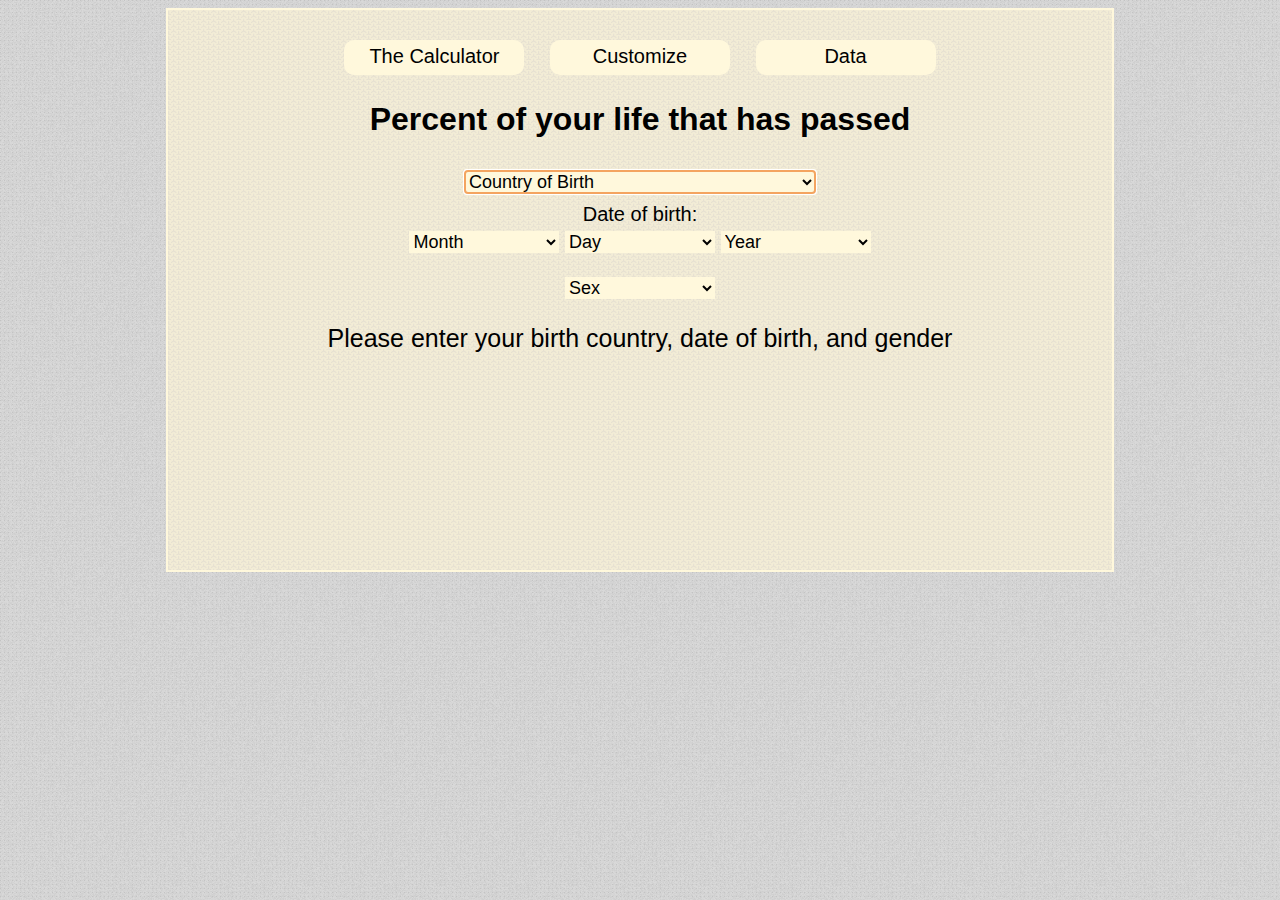
<file: index.html>
<!DOCTYPE html>
<html>
<head>
	<title>Life Percent - Calculator</title>
	<link rel='shortcut icon' href='Media/favicon.ico' />
	<meta property='og:title' content='See an accurate percentage of your life that has passed.'/>
	<meta property='og:image' content='Media/clock2.jpg'>
	<script src='Scripts/jquery.js'></script>
	<script src='Scripts/variables.js'></script>
	<script src='Scripts/countryDict.js'></script>
	<script src='Scripts/globalfunctions.js'></script>
	<script src='Scripts/calculator.js'></script>
	<link rel='stylesheet' type='text/css' href='Styles/calculator-style.css'>
	<link rel='stylesheet' type='text/css' href='Styles/base-style.css'>
	<meta name='Description' content='Displays the estimated passed percentage of your life using nationality, age and gender.'>
</head>
<body>
	<div class='mainsection'>
		<nav>
			<ul class='navitems'>
				<a href='index.html'><li>The Calculator</li></a>
				<a href='customize.html'><li>Customize</li></a>
				<a href='data.html'><li>Data</li></a>
			</ul>
		</nav>
		<h1 id='title'>Percent of your life that has passed</h1>
		<div id='formwrapper'>
			<select id='country' onchange='formChange(this)'>
				<option value='NaN'>Country of Birth</option>
				<optgroup label='Recommended Countries' id='recommendedgroup'>
				</optgroup>
				<optgroup label='Other Countries' id='normalgroup'>
				</optgroup>
			</select>
			<br/>
			<p id='dateofbirth'>Date of birth:</p>
			<select id='monthofbirth' onchange='formChange(this)'><!--Month born-->
				<option>Month</option>
				<option disabled value='NaN'></option>
			</select>

			<select id='dayofbirth' onchange='formChange(this)'>
				<option>Day</option>
				<option disabled value='NaN'></option>
			</select>

			<select id='yearofbirth' onchange='formChange(this)'><!--Year born-->
				<option>Year</option>
				<option disabled value='NaN'></option>
				
			</select><br/><br/>
			<select id='sex' onchange='formChange(this)'><!--Gender-->
				<option value='NaN'>Sex</option>
				<option value='0'>Male</option>
				<option value='1'>Female</option>
			</select>
		</div>
		<div id='infowrapper' class='noselect'>
			<p id='percentlifepassed'></p>
			<div id='moreinfo'></div>
		</div>
	</div>
</body>
</html>
</file>
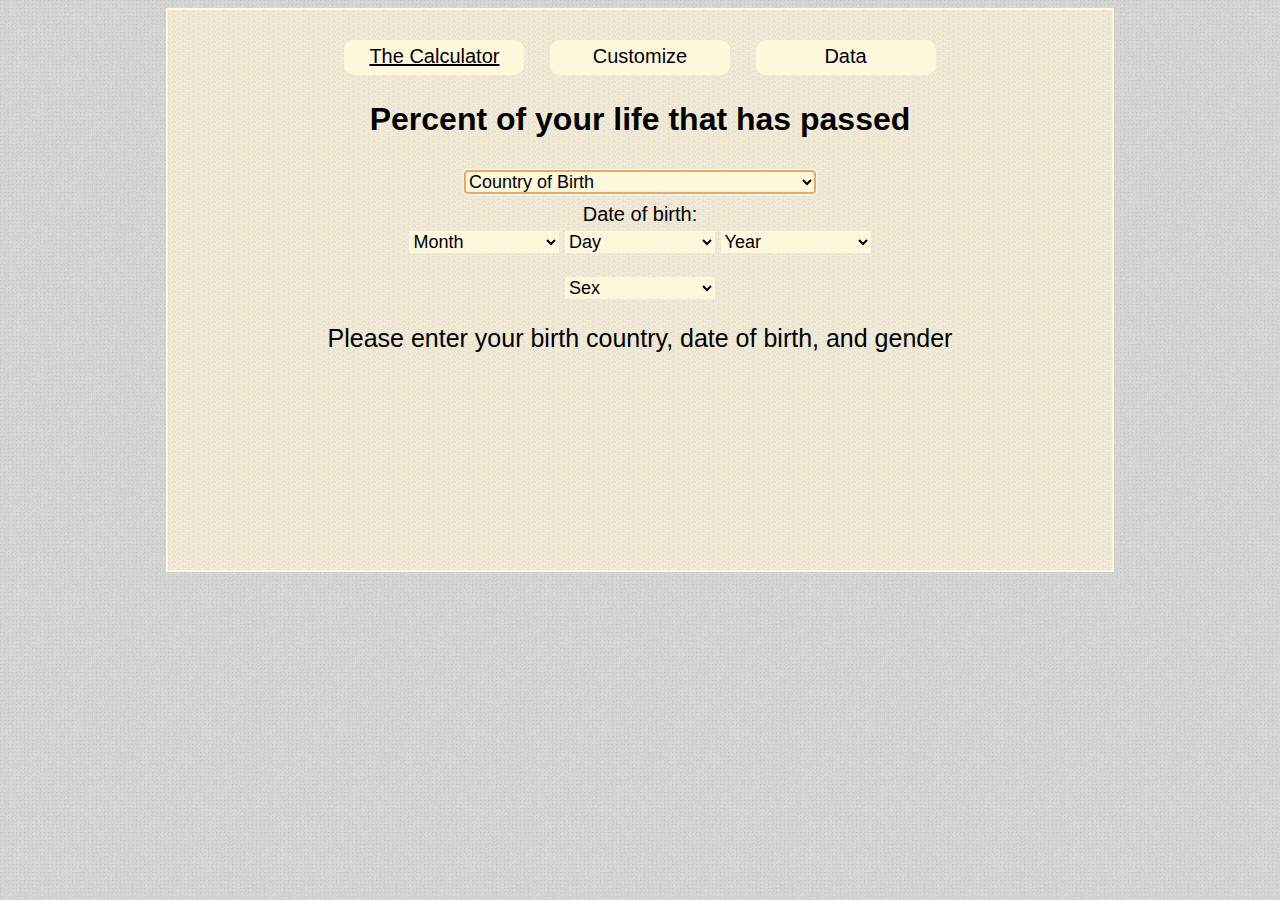
<file: calculator.html>
<!DOCTYPE html>
<html>
<head>
	<title>Life Percent - Calculator</title>
	<link rel='shortcut icon' href='Media/favicon.ico' />
	<meta property='og:title' content='See an accurate percentage of your life that has passed.'/>
	<meta property='og:image' content='Media/clock2.jpg'>
	<script src='Scripts/jquery.js'></script>
	<script src='Scripts/variables.js'></script>
	<script src='Scripts/countryDict.js'></script>
	<script src='Scripts/globalfunctions.js'></script>
	<script src='Scripts/calculator.js'></script>
	<link rel='stylesheet' type='text/css' href='Styles/calculator-style.css'>
	<link rel='stylesheet' type='text/css' href='Styles/base-style.css'>
	<meta name='Description' content='Displays the estimated passed percentage of your life using nationality, age and gender.'>
</head>
<body>
	<div class='mainsection'>
		<nav>
			<ul class='navitems'>
				<a href='calculator.html'><li>The Calculator</li></a>
				<a href='customize.html'><li>Customize</li></a>
				<a href='data.html'><li>Data</li></a>
			</ul>
		</nav>
		<h1 id='title'>Percent of your life that has passed</h1>
		<div id='formwrapper'>
			<select id='country' onchange='formChange(this)'>
				<option value='NaN'>Country of Birth</option>
				<optgroup label='Recommended Countries' id='recommendedgroup'>
				</optgroup>
				<optgroup label='Other Countries' id='normalgroup'>
				</optgroup>
			</select>
			<br/>
			<p id='dateofbirth'>Date of birth:</p>
			<select id='monthofbirth' onchange='formChange(this)'><!--Month born-->
				<option>Month</option>
				<option disabled value='NaN'></option>
			</select>

			<select id='dayofbirth' onchange='formChange(this)'>
				<option>Day</option>
				<option disabled value='NaN'></option>
			</select>

			<select id='yearofbirth' onchange='formChange(this)'><!--Year born-->
				<option>Year</option>
				<option disabled value='NaN'></option>
				
			</select><br/><br/>
			<select id='sex' onchange='formChange(this)'><!--Gender-->
				<option value='NaN'>Sex</option>
				<option value='0'>Male</option>
				<option value='1'>Female</option>
			</select>
		</div>
		<div id='infowrapper' class='noselect'>
			<p id='percentlifepassed'></p>
			<div id='moreinfo'></div>
		</div>
	</div>
</body>
</html>
</file>
<file: Styles/calculator-style.css>
div#moreinfo {
	font-size: 75%;
	height: 100px;
}
</file>
<file: Styles/base-style.css>
body {
	font-size: 20px;
	background-image: url('../Media/backgroundone.png');
	font-family: Futura, "Trebuchet MS", Arial, sans-serif;
}

a, a:visited {
	color: black;
}

nav ul li {
	width: 170px;
	height: 25px;
	text-align: center;
	background-color: #FFF8DC;
	display: inline-block;
	margin: 5px 10px;
	padding: 5px;
	border-radius: 10px;
}

ul.navitems {
	list-style: none;
	text-align: center;
	padding-left: 0;
}

div.mainsection {
	text-align: center;
	margin: 0 auto;
	border: 2px solid #FFF8DC;
	padding: 5px 30px;
	background-image: url('../Media/backgroundtwo.png');
	width: 70%;
	min-height: 550px;
}

select {
	font-family: Futura, "Trebuchet MS", Arial, sans-serif;
	background-color: #FFF8DC;
	border: none;
	font-size: 18px;
	width: 150px;
}

select#country {
	width: 350px !important;
}

select:-moz-focusring {
	color: transparent;
    text-shadow: 0 0 0 #000;
}
select:active {
	cursor: pointer;
	outline: none;
}

select:focus, select:hover {
	cursor: pointer;
	outline-color: #f4a460;
	outline-width: 2px;
}

p#percentlifepassed {
	font-size: 25px;
}

h3 {
	font-size: 120%;
}

.absolute-hide {
	display: none !important;
}


.noselect {
    -webkit-touch-callout: none;
    -webkit-user-select: none;
    -khtml-user-select: none;
    -moz-user-select: none;
    -ms-user-select: none;
    user-select: none;
}

.noselect:hover {
	cursor:default;
}

div.firstletterbigger p:first-letter {
	font-size: 110%;
}

h1#title {
	font-size: 160%;
	margin-bottom: 1em;
}

p#dateofbirth {
	margin-top: .5em !important;
	margin: .2em;
}

.currentPage li {
	text-decoration: underline;
	//border-bottom: 2px solid #f4a460;
}
</file>
